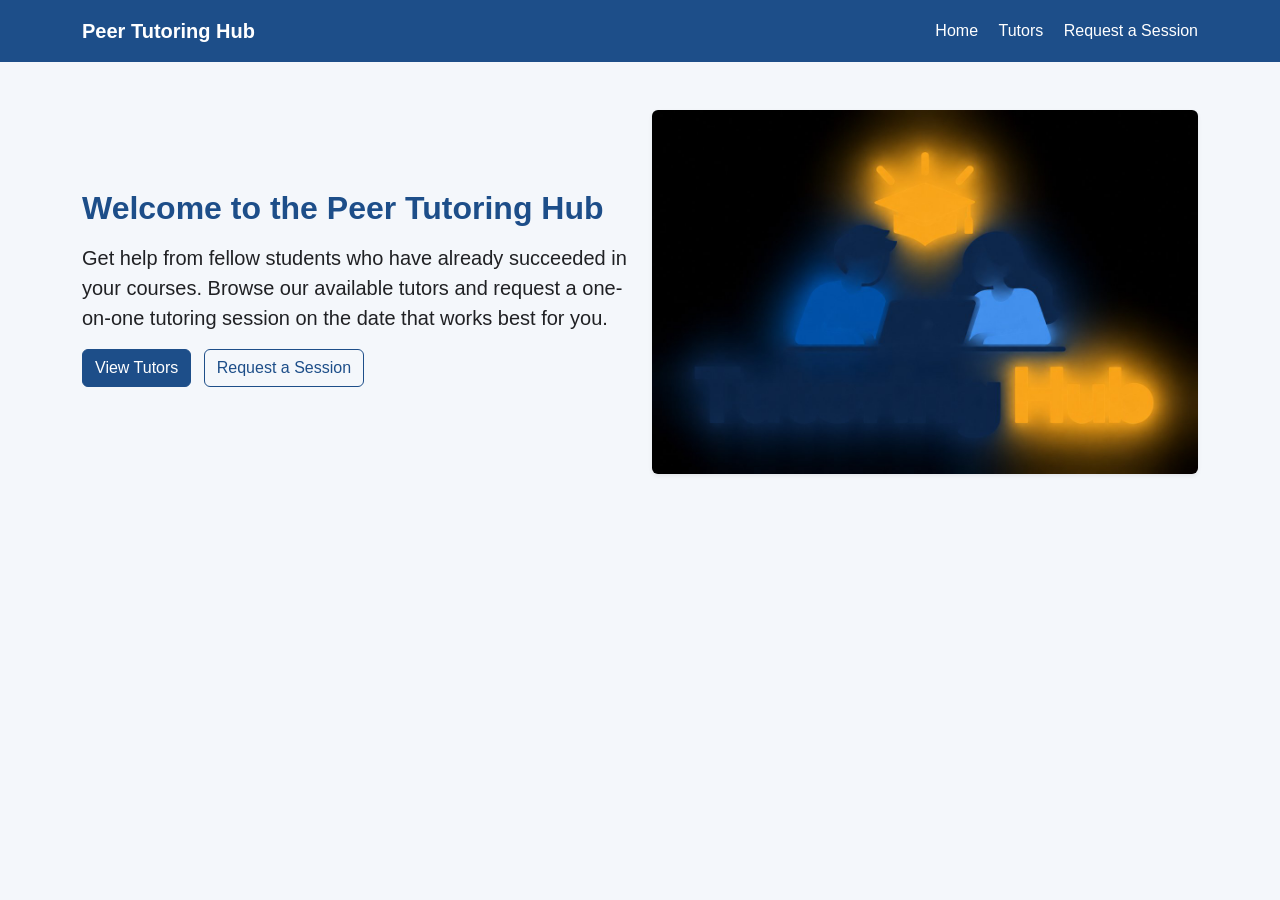
<file: index.html>
<!doctype html>
<html lang="en">

<head>
    <meta charset="utf-8">
    <meta name="viewport" content="width=device-width, initial-scale=1">
    <title>Peer Tutoring Hub | Home</title>
    <link rel="stylesheet" href="https://cdn.jsdelivr.net/npm/bootstrap@5.3.3/dist/css/bootstrap.min.css">
    <link rel="stylesheet" href="css/styles.css">
</head>

<body>
    <header class="site-header">
        <nav class="container d-flex flex-wrap align-items-center justify-content-between py-3">
            <a class="site-name" href="index.html">Peer Tutoring Hub</a>
            <div>
                <a class="nav-link-custom" href="index.html">Home</a>
                <a class="nav-link-custom" href="tutors.html">Tutors</a>
                <a class="nav-link-custom" href="request-form.html">Request a Session</a>
            </div>
        </nav>
    </header>

    <main class="container py-5">
        <div class="row align-items-center g-4">
            <div class="col-12 col-md-6">
                <h1>Welcome to the Peer Tutoring Hub</h1>
                <p class="lead">
                    Get help from fellow students who have already succeeded in your courses.
                    Browse our available tutors and request a one-on-one tutoring session
                    on the date that works best for you.
                </p>
                <a class="btn btn-primary me-2 mb-2" href="tutors.html">View Tutors</a>
                <a class="btn btn-outline-primary mb-2" href="request-form.html">Request a Session</a>
            </div>
            <div class="col-12 col-md-6">
                <img class="img-fluid rounded shadow-sm" src="images/tutoring.jpg"
                    alt="Student meeting with a peer tutor">
            </div>
        </div>
    </main>
</body>

</html>
</file>
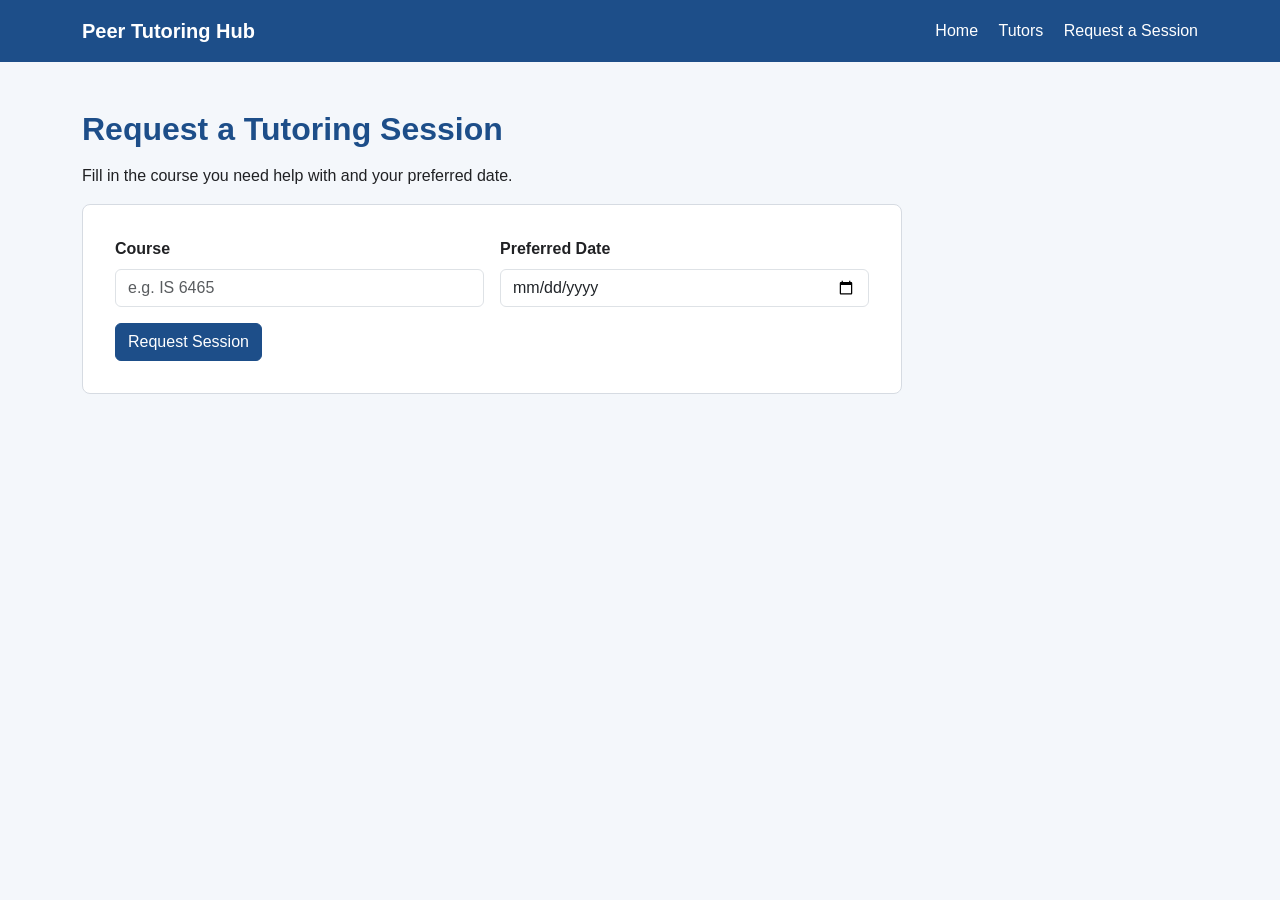
<file: request-form.html>
<!doctype html>
<html lang="en">

<head>
    <meta charset="utf-8">
    <meta name="viewport" content="width=device-width, initial-scale=1">
    <title>Peer Tutoring Hub | Request a Session</title>
    <link rel="stylesheet" href="https://cdn.jsdelivr.net/npm/bootstrap@5.3.3/dist/css/bootstrap.min.css">
    <link rel="stylesheet" href="css/styles.css">
</head>

<body>
    <header class="site-header">
        <nav class="container d-flex flex-wrap align-items-center justify-content-between py-3">
            <a class="site-name" href="index.html">Peer Tutoring Hub</a>
            <div>
                <a class="nav-link-custom" href="index.html">Home</a>
                <a class="nav-link-custom" href="tutors.html">Tutors</a>
                <a class="nav-link-custom" href="request-form.html">Request a Session</a>
            </div>
        </nav>
    </header>

    <main class="container py-5">
        <h1>Request a Tutoring Session</h1>
        <p>Fill in the course you need help with and your preferred date.</p>

        <form class="request-form" action="process-request.php" method="post">
            <div class="row g-3">
                <div class="col-12 col-md-6">
                    <label class="form-label" for="course">Course</label>
                    <input class="form-control" id="course" name="course" type="text"
                        placeholder="e.g. IS 6465" required>
                </div>
                <div class="col-12 col-md-6">
                    <label class="form-label" for="date">Preferred Date</label>
                    <input class="form-control" id="date" name="date" type="date" required>
                </div>
                <div class="col-12">
                    <button class="btn btn-primary" type="submit">Request Session</button>
                </div>
            </div>
        </form>
    </main>
</body>

</html>
</file>
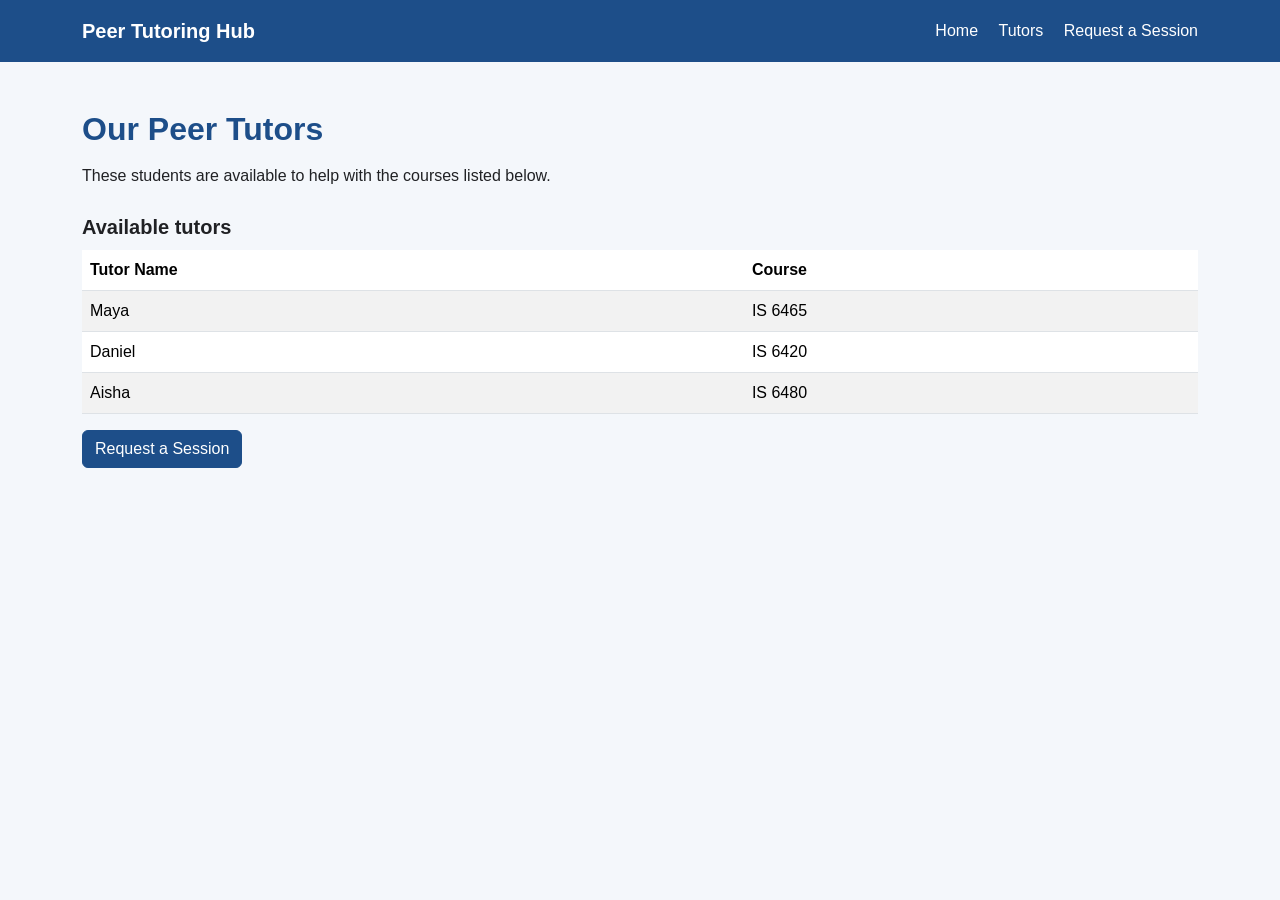
<file: tutors.html>
<!doctype html>
<html lang="en">

<head>
    <meta charset="utf-8">
    <meta name="viewport" content="width=device-width, initial-scale=1">
    <title>Peer Tutoring Hub | Available Tutors</title>
    <link rel="stylesheet" href="https://cdn.jsdelivr.net/npm/bootstrap@5.3.3/dist/css/bootstrap.min.css">
    <link rel="stylesheet" href="css/styles.css">
</head>

<body>
    <header class="site-header">
        <nav class="container d-flex flex-wrap align-items-center justify-content-between py-3">
            <a class="site-name" href="index.html">Peer Tutoring Hub</a>
            <div>
                <a class="nav-link-custom" href="index.html">Home</a>
                <a class="nav-link-custom" href="tutors.html">Tutors</a>
                <a class="nav-link-custom" href="request-form.html">Request a Session</a>
            </div>
        </nav>
    </header>

    <main class="container py-5">
        <h1>Our Peer Tutors</h1>
        <p>These students are available to help with the courses listed below.</p>

        <div class="table-responsive">
            <table class="table table-striped">
                <caption>Available tutors</caption>
                <thead>
                    <tr>
                        <th scope="col">Tutor Name</th>
                        <th scope="col">Course</th>
                    </tr>
                </thead>
                <tbody>
                    <tr>
                        <td>Maya</td>
                        <td>IS 6465</td>
                    </tr>
                    <tr>
                        <td>Daniel</td>
                        <td>IS 6420</td>
                    </tr>
                    <tr>
                        <td>Aisha</td>
                        <td>IS 6480</td>
                    </tr>
                </tbody>
            </table>
        </div>

        <a class="btn btn-primary" href="request-form.html">Request a Session</a>
    </main>
</body>

</html>
</file>
<file: css/styles.css>
/* Peer Tutoring Hub
   Shared stylesheet for index.html, tutors.html, and request-form.html.
   Loaded AFTER Bootstrap so these rules can customize Bootstrap's defaults.
*/

/* Colors used across the site */
:root {
    --brand-color: #1d4e89;
    --brand-dark: #153a66;
    --text-color: #202124;
    --light-bg: #f4f7fb;
}

/* Page typography and background */
body {
    font-family: Arial, Helvetica, sans-serif;
    color: var(--text-color);
    background-color: var(--light-bg);
}

h1 {
    font-size: 2rem;
    font-weight: 700;
    color: var(--brand-color);
    margin-bottom: 1rem;
}

/* Top navigation bar */
.site-header {
    background-color: var(--brand-color);
}

.site-name {
    color: #ffffff;
    font-size: 1.25rem;
    font-weight: 700;
    text-decoration: none;
}

.nav-link-custom {
    color: #ffffff;
    text-decoration: none;
    margin-left: 1rem;
}

.nav-link-custom:hover,
.nav-link-custom:focus {
    text-decoration: underline;
}

/* Buttons: give Bootstrap's primary button our brand color */
.btn-primary {
    background-color: var(--brand-color);
    border-color: var(--brand-color);
}

.btn-primary:hover,
.btn-primary:focus {
    background-color: var(--brand-dark);
    border-color: var(--brand-dark);
}

.btn-outline-primary {
    color: var(--brand-color);
    border-color: var(--brand-color);
}

.btn-outline-primary:hover {
    background-color: var(--brand-color);
    border-color: var(--brand-color);
}

/* Tutor table */
.table {
    background-color: #ffffff;
}

caption {
    caption-side: top;
    font-size: 1.25rem;
    font-weight: 700;
    color: var(--text-color);
}

/* Request form card */
.request-form {
    max-width: 820px;
    padding: 2rem;
    background-color: #ffffff;
    border: 1px solid #d6dbe2;
    border-radius: 8px;
}

.form-label {
    font-weight: 700;
}

/* Narrow screens: tighten spacing so content stays readable */
@media (max-width: 576px) {
    h1 {
        font-size: 1.5rem;
    }

    .nav-link-custom {
        margin-left: 0;
        margin-right: 1rem;
    }

    .request-form {
        padding: 1.25rem;
    }

    .request-form .btn {
        width: 100%;
    }
}
</file>
